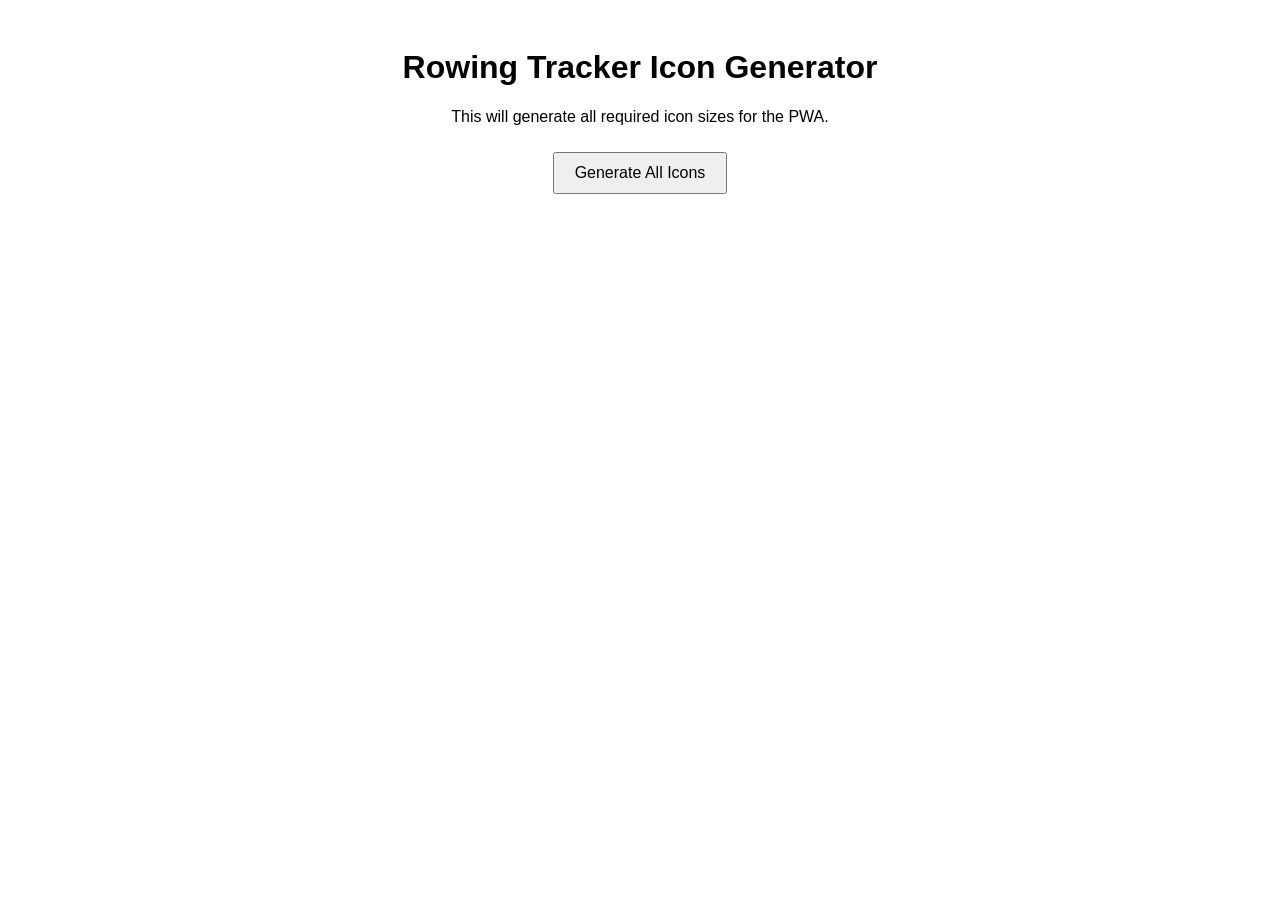
<file: ICON_GENERATOR.html>
<!DOCTYPE html>
<html>
<head>
    <title>Icon Generator</title>
    <style>
        body {
            font-family: Arial, sans-serif;
            padding: 20px;
            text-align: center;
        }
        canvas {
            border: 1px solid #ccc;
            margin: 10px;
        }
        button {
            padding: 10px 20px;
            margin: 10px;
            font-size: 16px;
        }
    </style>
</head>
<body>
    <h1>Rowing Tracker Icon Generator</h1>
    <p>This will generate all required icon sizes for the PWA.</p>
    <button onclick="generateIcons()">Generate All Icons</button>
    <div id="results"></div>

    <script>
        function generateIcons() {
            const sizes = [72, 96, 128, 144, 152, 192, 384, 512];
            const results = document.getElementById('results');
            results.innerHTML = '<p>Generating icons...</p>';

            sizes.forEach(size => {
                const canvas = document.createElement('canvas');
                canvas.width = size;
                canvas.height = size;
                const ctx = canvas.getContext('2d');

                // Create blue-green gradient background
                const gradient = ctx.createLinearGradient(0, 0, size, size);
                gradient.addColorStop(0, '#2196f3');
                gradient.addColorStop(1, '#4caf50');
                ctx.fillStyle = gradient;
                ctx.fillRect(0, 0, size, size);

                // Draw rowboat emoji (scaled)
                ctx.font = `${size * 0.6}px Arial`;
                ctx.textAlign = 'center';
                ctx.textBaseline = 'middle';
                ctx.fillText('🚣', size / 2, size / 2);

                // Convert to blob and download
                canvas.toBlob((blob) => {
                    const url = URL.createObjectURL(blob);
                    const link = document.createElement('a');
                    link.href = url;
                    link.download = `icon-${size}x${size}.png`;
                    link.click();
                    URL.revokeObjectURL(url);
                });

                results.appendChild(canvas);
            });

            setTimeout(() => {
                results.innerHTML += '<p style="color: green; font-weight: bold;">✓ All icons generated! Check your Downloads folder and move them to the icons/ folder.</p>';
            }, 2000);
        }
    </script>
</body>
</html>
</file>
